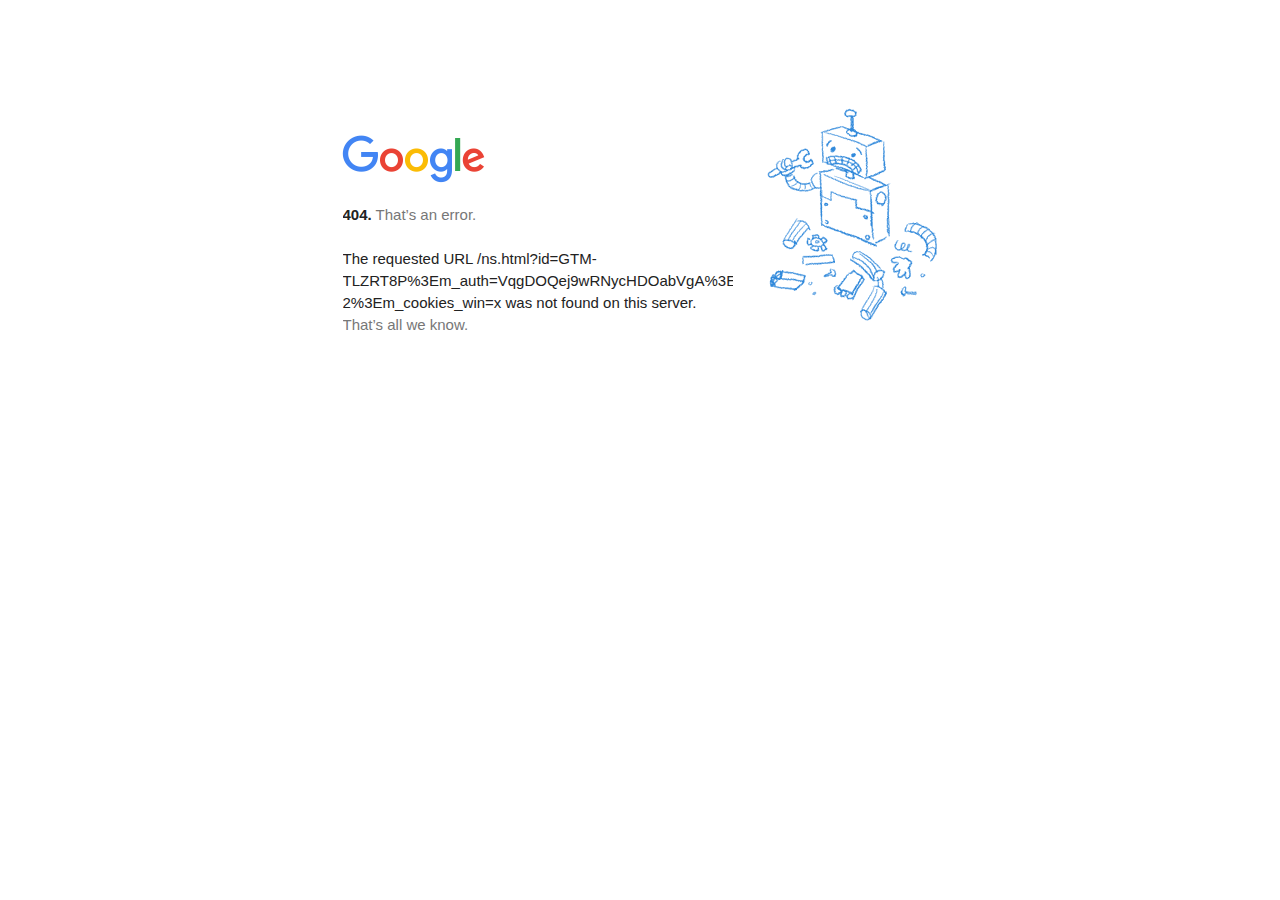
<file: ns.html>
<!DOCTYPE html>
<html lang="en">
  <meta charset="utf-8">
  <meta name="viewport" content="initial-scale=1, minimum-scale=1, width=device-width">
  <title>Error 404 (Not Found)!!1</title>
  <style>
    *{margin:0;padding:0}html,code{font:15px/22px arial,sans-serif}html{background:#fff;color:#222;padding:15px}body{margin:7% auto 0;max-width:390px;min-height:180px;padding:30px 0 15px}* > body{background:url(images/robot.png) 100% 5px no-repeat;padding-right:205px}p{margin:11px 0 22px;overflow:hidden}ins{color:#777;text-decoration:none}a img{border:0}@media screen and (max-width:772px){body{background:none;margin-top:0;max-width:none;padding-right:0}}#logo{background:url(images/googlelogo_color_150x54dp.png) no-repeat;margin-left:-5px}@media only screen and (min-resolution:192dpi){#logo{background:url(images/googlelogo_color_150x54dp_1.png) no-repeat 0% 0%/100% 100%;-moz-border-image:url(images/googlelogo_color_150x54dp_1.png) 0}}@media only screen and (-webkit-min-device-pixel-ratio:2){#logo{background:url(images/googlelogo_color_150x54dp_1.png) no-repeat;-webkit-background-size:100% 100%}}#logo{display:inline-block;height:54px;width:150px}
  </style>
  <a href="//www.google.com/"><span id="logo" aria-label="Google"></span></a>
  <p><b>404.</b> <ins>That’s an error.</ins>
  </p><p>The requested URL <code>/ns.html?id=GTM-TLZRT8P%3Em_auth=VqgDOQej9wRNycHDOabVgA%3Em_preview=env-2%3Em_cookies_win=x</code> was not found on this server.  <ins>That’s all we know.</ins>
</p></html>
</file>
